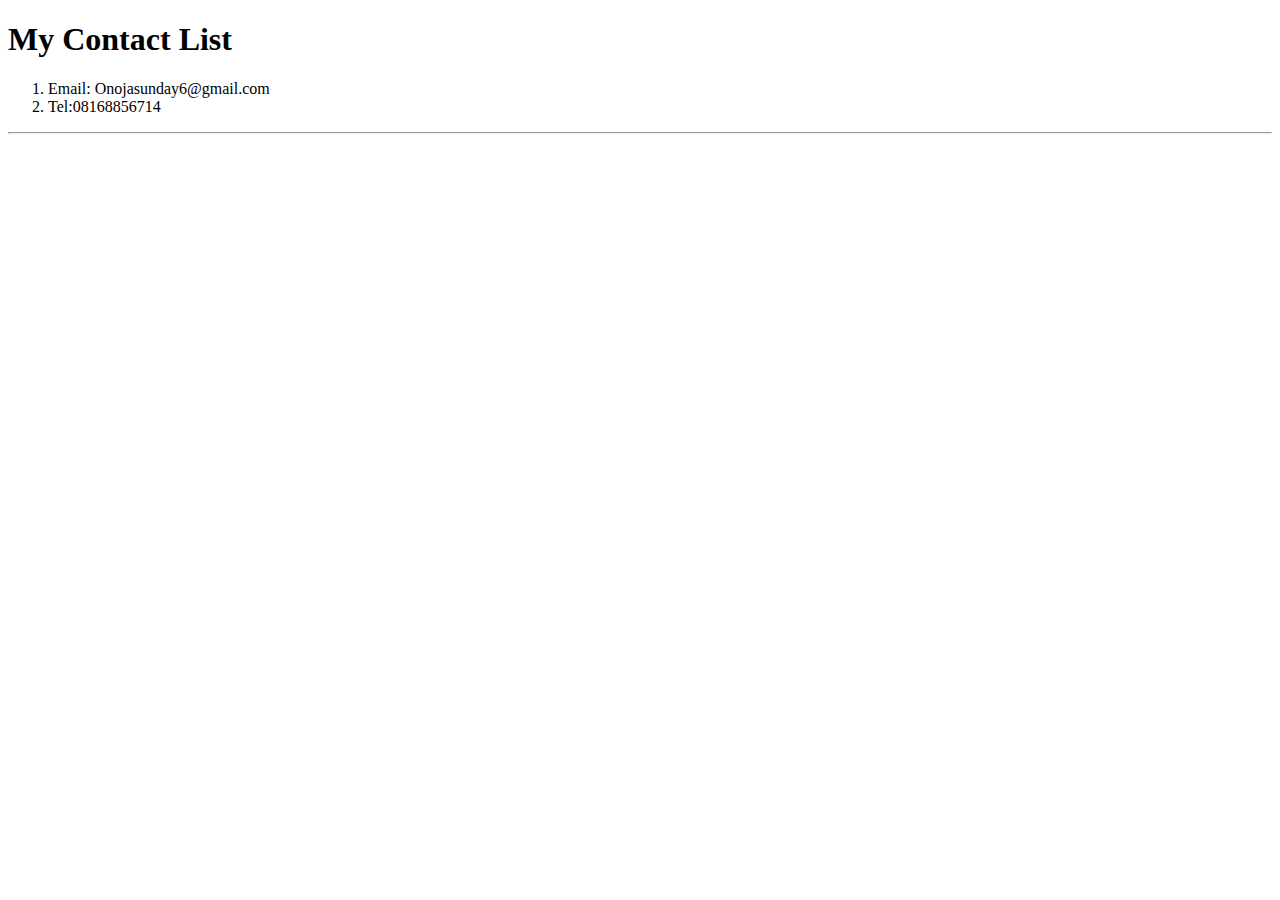
<file: CSS-my site/contact.html>
<!DOCTYPE html>
<html lang="en" dir="ltr">
  <head>
    <meta charset="utf-8">
    <title>My Contact</title>
  </head>
  <h1> My Contact List</h1>
  <body>
    <ol>
    <li>Email: Onojasunday6@gmail.com</li>
    <li>Tel:08168856714</li>
    </ol>
      <hr>
  </body>
</html>
</file>
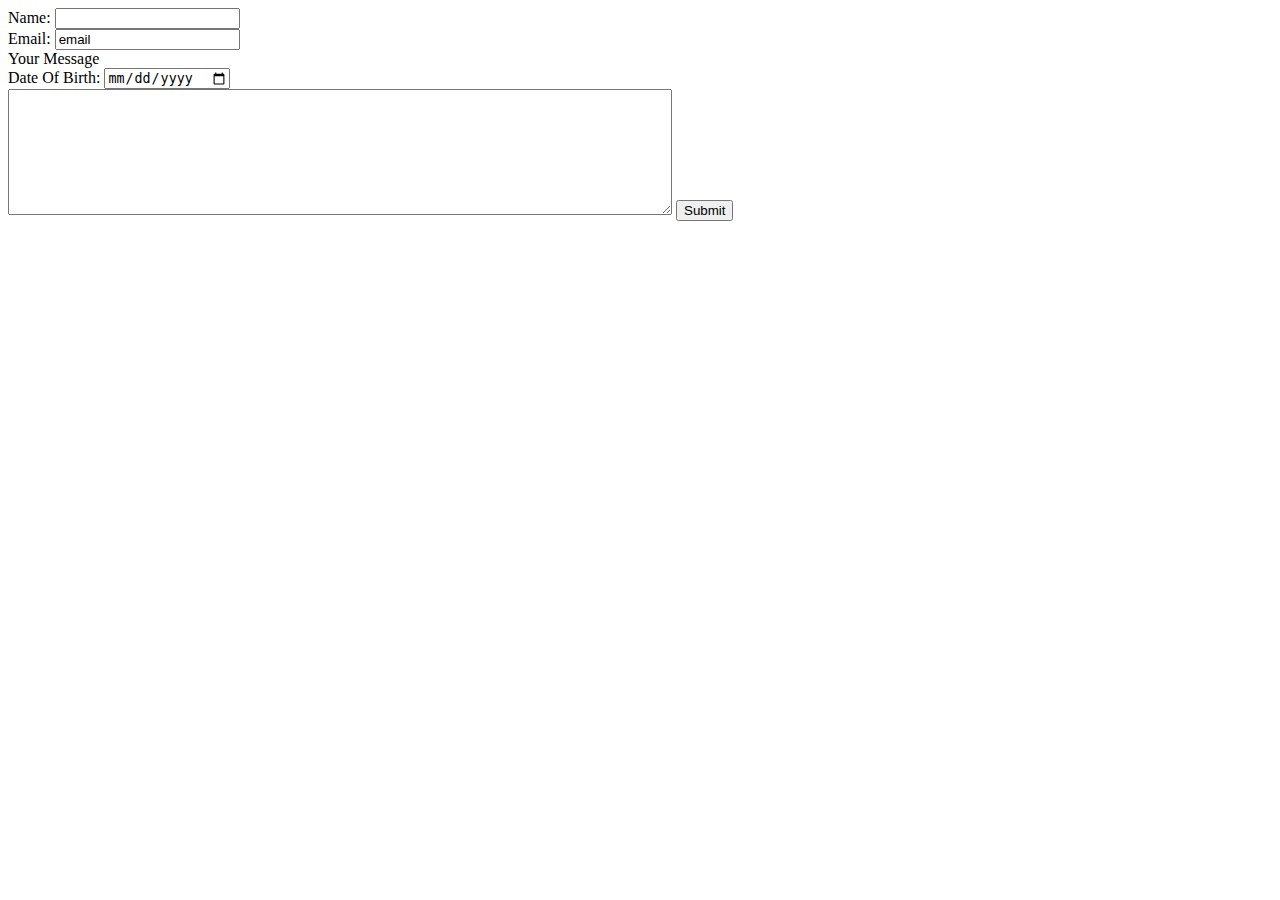
<file: CSS-my site/message.html>
<!DOCTYPE html>
<html lang="en" dir="ltr">
  <head>
    <meta charset="utf-8">
    <title> LEAVE A MESSAGE FOR ME HERE</title>
  </head>
  <body>
    <form  action="mailto:onojasunday6@gmail.com" method="post" entype="text/plain">
      <label>Name:</label>
      <input type="text" name="YourName" value=""><br>
      <label>Email:</label>
      <input type="Email" name="Email" value="email"><br>
      <label> Your Message</label><br>
      <label> Date Of Birth:</label>
      <input type="date"><br>
      <textarea name="YourMessage" rows="8" cols="80"></textarea>
        <input type="submit" name="">
    </form>
  </body>
</html>
</file>
